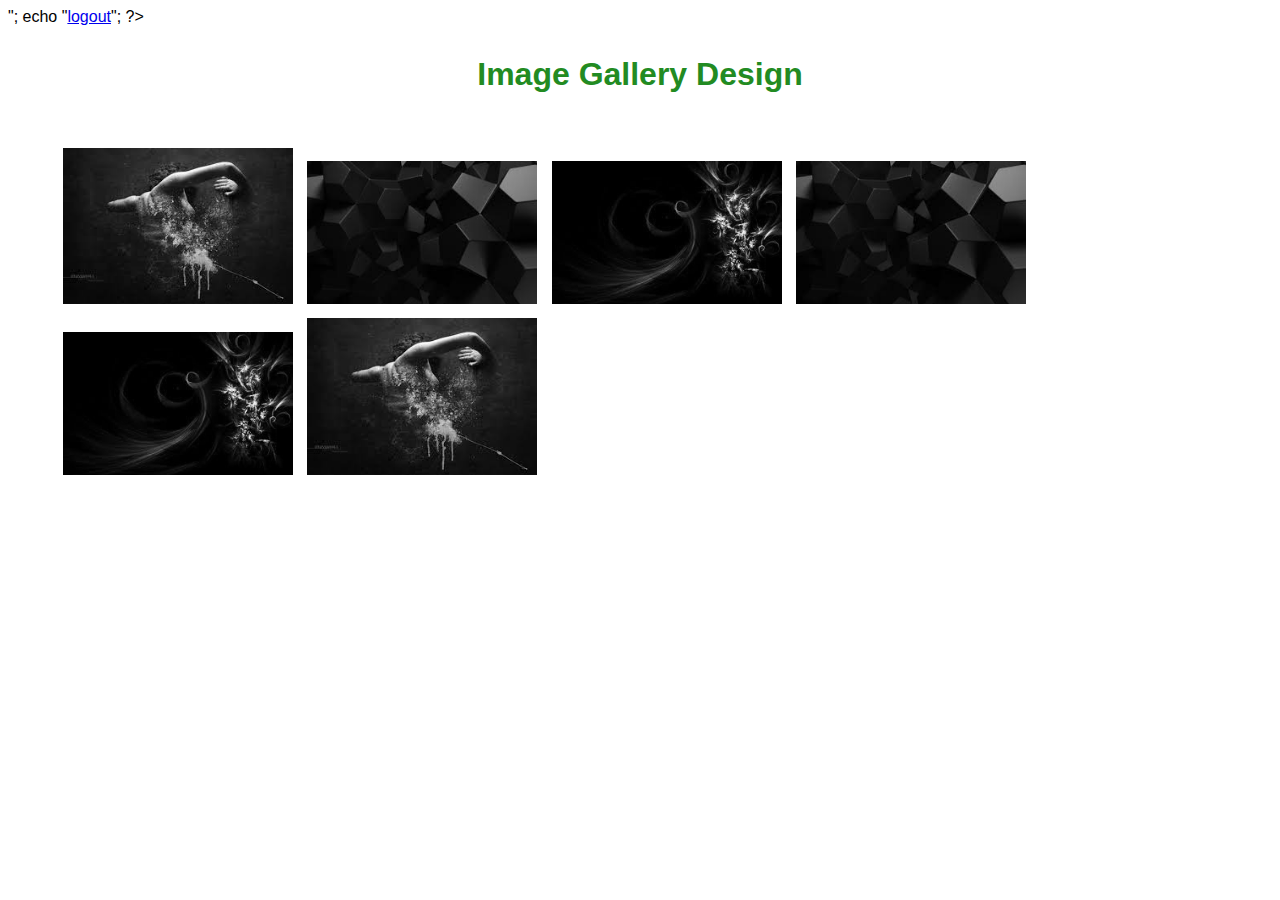
<file: E-vote/index.html>
<html>
<head>
<title>My Image Gallery</title>
<link rel="stylesheet" type="text/css" href="css/style.css"/>

<link rel="stylesheet" type="text/css" href="css/lightbox.min.css"/>
<script type="text/javascript" src="js/lightbox-plus-jquery.min.js"></script>

</head>
<body>
<?php
session_start();
echo"Welcome ". $_SESSION['username']."</br>";
echo "<a href='logout.php'>logout</a>";
?>
<h1> Image Gallery Design</h1>
<div class="gallery">

<a href="images/black.jpg" data-lightbox="mygallery"><img src="images/black.jpg"></a>
<a href="images/images.jpg" data-lightbox="mygallery"><img src="images/images.jpg"></a>
<a href="images/redBlack.jpg" data-lightbox="mygallery"><img src="images/redBlack.jpg"></a>
<a href="images/images.jpg" data-lightbox="mygallery"><img src="images/images.jpg"></a>
<a href="images/redBlack.jpg" data-lightbox="mygallery"><img src="images/redBlack.jpg"></a>
<a href="images/black.jpg" data-lightbox="mygallery"><img src="images/black.jpg"></a>


</div>
</body>
</html>
</file>
<file: E-vote/css/style.css>
body{
font-family: sans-serif;
}
h1{
text-align:center;
color: forestgreen;
margin:30px 0 50px;}
.gallery{
	margin:10px 50px;
}
.gallery img{
	width:230px;
	padding: 5px;
	filter: grayscale(100%);
	transition: 1s;
}
.gallery img:hover{
	filter:grayscale(0);
	transform:scale(1.1);
	
}
</file>
